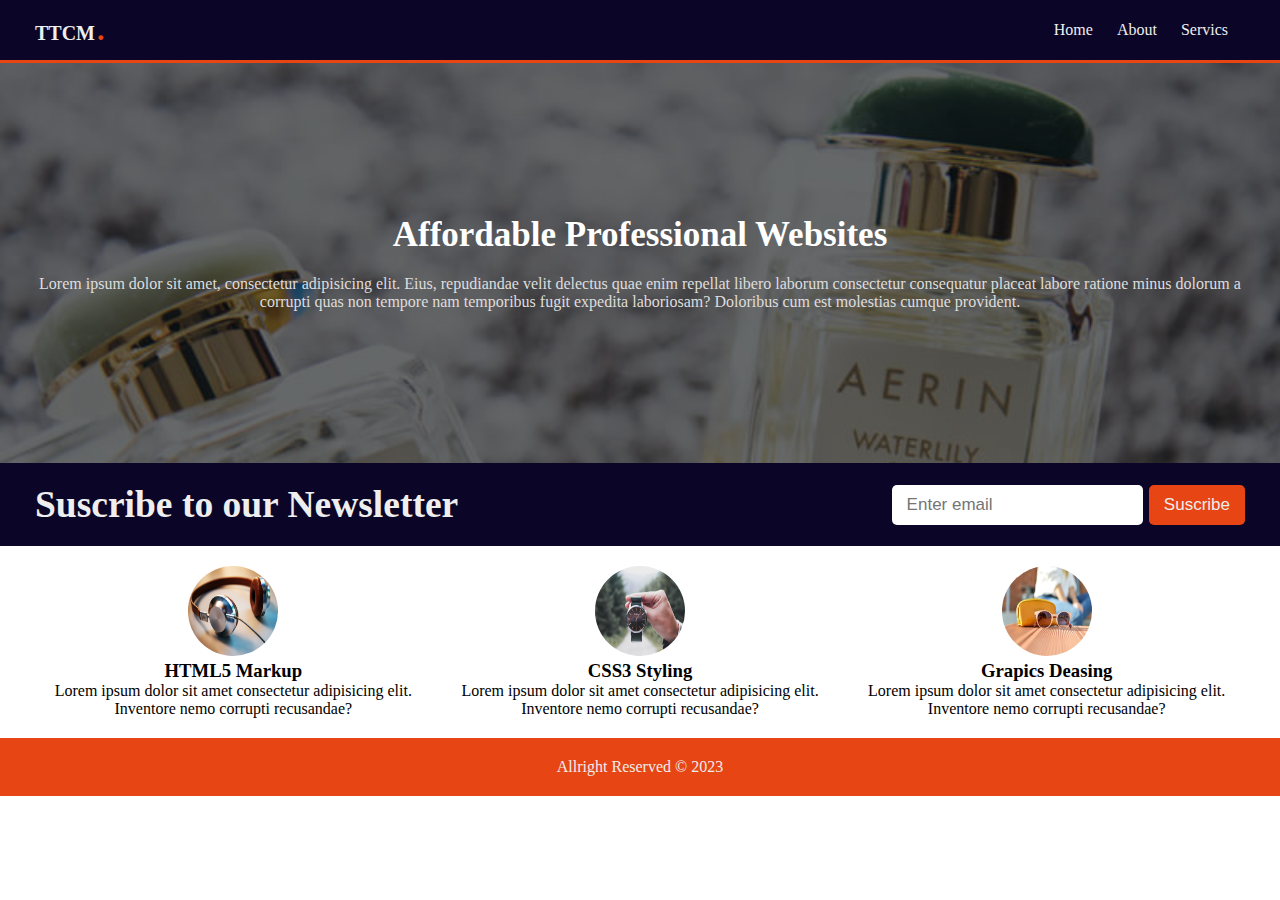
<file: dev profile 1/index.html>
<!DOCTYPE html>
<html lang="en">

<head>
    <meta charset="UTF-8">
    <meta name="viewport" content="width=device-width, initial-scale=1.0">
    <title>TTCM WEB SERVICS HOME</title>
    <link rel="stylesheet" href="style.css">
</head>

<body>


    <!-- ========================= Header Menu deasing ==================================== -->
    <section id="header" class="header">
        <div class="container">
            <div class="logo">
                <!-- <img src="about-img.jpg" alt="Please wait......"> -->
                TTCM<span>.</span>
            </div>
            <ul>
                <li>
                    <a href="index.html">Home</a>
                    <a href="about.html">About</a>
                    <a href="servics.html">Servics</a>
                </li>
            </ul>
        </div>
    </section>
    <!-- ========================== Hero section ========================================== -->
    <section id="hero" class="hero">
        <div class="container">
            <h1 class="title">Affordable Professional Websites</h1>
            <p>Lorem ipsum dolor sit amet, consectetur adipisicing elit. Eius, repudiandae velit delectus quae enim
                repellat libero laborum consectetur consequatur placeat labore ratione minus dolorum a corrupti quas non
                tempore nam temporibus fugit expedita laboriosam? Doloribus cum est molestias cumque provident.</p>
        </div>
    </section>



    <!-- ============================= News later ================================== -->
    <section id="news" class="news">
        <div class="container">
            <h2>Suscribe to our Newsletter</h2>
            <form action="#">
                <input type="email" placeholder="Enter email">
                <button type="submit">Suscribe</button>
            </form>
        </div>
    </section>


    <!-- ================================ doing secton =================================== -->
    <section id="doing" class="doing">
        <div class="container">
            <div class="card">
                <img src="portfolio-1.jpg" alt="Please wait......">
                <h3>HTML5 Markup</h3>
                <p>Lorem ipsum dolor sit amet consectetur adipisicing elit. Inventore nemo corrupti recusandae?</p>
            </div>
            <div class="card">
                <img src="portfolio-2.jpg" alt="Please wait......">
                <h3>CSS3 Styling</h3>
                <p>Lorem ipsum dolor sit amet consectetur adipisicing elit. Inventore nemo corrupti recusandae?</p>
            </div>
            <div class="card">
                <img src="portfolio-3.jpg" alt="Please wait......">
                <h3>Grapics Deasing</h3>
                <p>Lorem ipsum dolor sit amet consectetur adipisicing elit. Inventore nemo corrupti recusandae?</p>
            </div>
        </div>
    </section>

    <!-- footer section -->
    <section id="footer" class="footer">
        <div class="container">
            <p>Allright Reserved &copy; 2023</p>
        </div>
    </section>
</body>

</html>
</file>
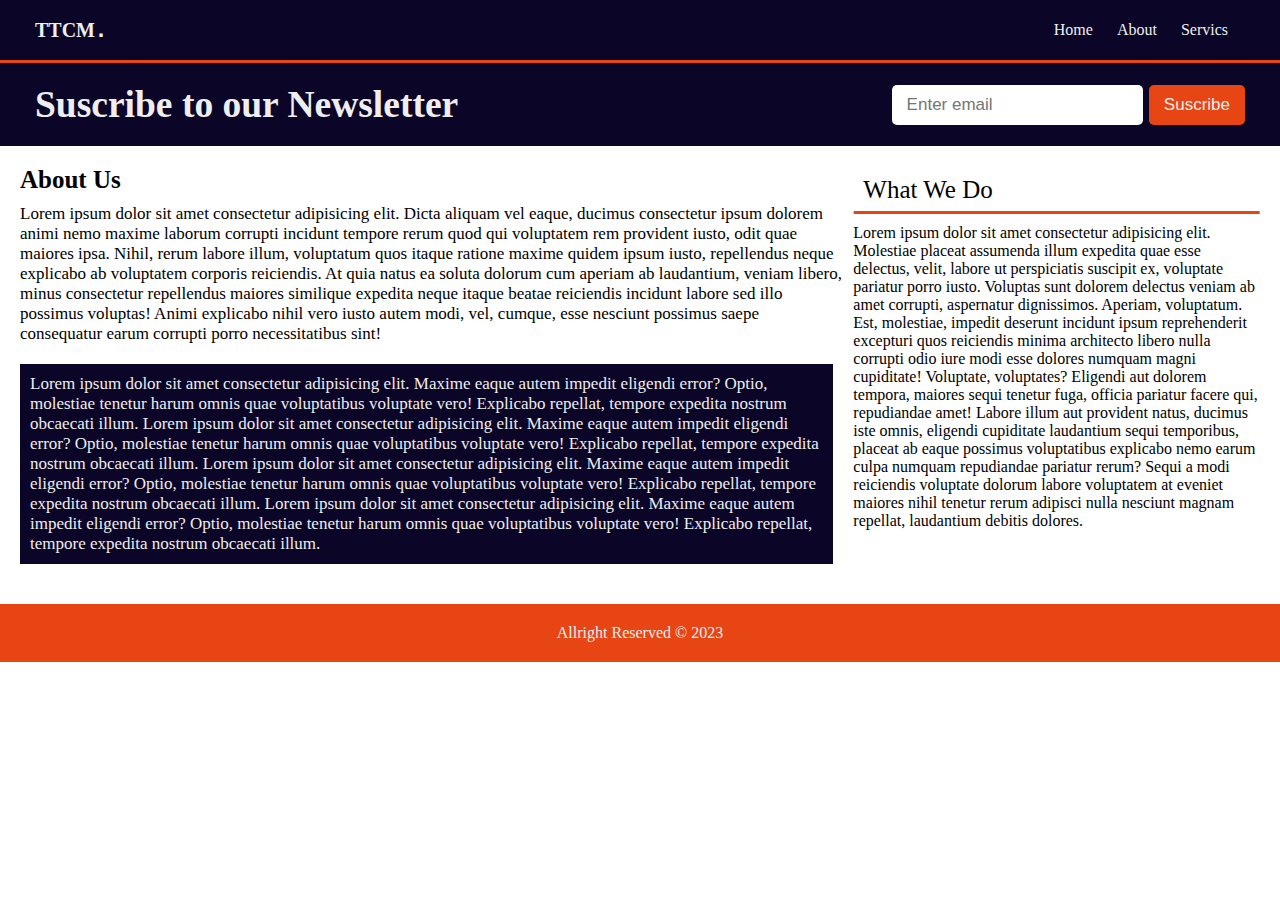
<file: dev profile 1/about.html>
<!DOCTYPE html>
<html lang="en">

<head>
    <meta charset="UTF-8">
    <meta name="viewport" content="width=device-width, initial-scale=1.0">
    <title>TTCM WEB SERVICS HOME</title>
    <link rel="stylesheet" href="style.css">
</head>

<body>


    <!-- ========================= Header Menu deasing ==================================== -->
    <section id="header" class="header">
        <div class="container">
            <div class="logo">
                <!-- <img src="about-img.jpg" alt="Please wait......"> -->
                TTCM<samp>.</samp>
            </div>
            <ul>
                <li>
                    <a href="index.html">Home</a>
                    <a href="about.html">About</a>
                    <a href="servics.html">Servics</a>
                </li>
            </ul>
        </div>
    </section>

    <!-- ============================= News later ================================== -->
    <section id="news" class="news">
        <div class="container">
            <h2>Suscribe to our Newsletter</h2>
            <form action="#">
                <input type="email" placeholder="Enter email">
                <button type="submit">Suscribe</button>
            </form>
        </div>
    </section>


    <!-- ================================ About Us secton =================================== -->
    <section id="aboutus" class="aboutus">
        <div class="container">
            <div class="left">
                <h2>About Us</h2>
                <p class="about">
                    Lorem ipsum dolor sit amet consectetur adipisicing elit. Dicta aliquam vel eaque, ducimus
                    consectetur
                    ipsum dolorem animi nemo maxime laborum corrupti incidunt tempore rerum quod qui voluptatem rem
                    provident iusto, odit quae maiores ipsa. Nihil, rerum labore illum, voluptatum quos itaque ratione
                    maxime quidem ipsum iusto, repellendus neque explicabo ab voluptatem corporis reiciendis. At quia
                    natus
                    ea soluta dolorum cum aperiam ab laudantium, veniam libero, minus consectetur repellendus maiores
                    similique expedita neque itaque beatae reiciendis incidunt labore sed illo possimus voluptas! Animi
                    explicabo nihil vero iusto autem modi, vel, cumque, esse nesciunt possimus saepe consequatur earum
                    corrupti porro necessitatibus sint!
                </p>
                <p>
                    Lorem ipsum dolor sit amet consectetur adipisicing elit. Maxime eaque autem impedit eligendi error?
                    Optio, molestiae tenetur harum omnis quae voluptatibus voluptate vero! Explicabo repellat, tempore
                    expedita nostrum obcaecati illum.
                    Lorem ipsum dolor sit amet consectetur adipisicing elit. Maxime eaque autem impedit eligendi error?
                    Optio, molestiae tenetur harum omnis quae voluptatibus voluptate vero! Explicabo repellat, tempore
                    expedita nostrum obcaecati illum.
                    Lorem ipsum dolor sit amet consectetur adipisicing elit. Maxime eaque autem impedit eligendi error?
                    Optio, molestiae tenetur harum omnis quae voluptatibus voluptate vero! Explicabo repellat, tempore
                    expedita nostrum obcaecati illum.
                    Lorem ipsum dolor sit amet consectetur adipisicing elit. Maxime eaque autem impedit eligendi error?
                    Optio, molestiae tenetur harum omnis quae voluptatibus voluptate vero! Explicabo repellat, tempore
                    expedita nostrum obcaecati illum.
                </p>
            </div>
            <div class="right">
                <aside>
                    <span class="title">What We Do</span>
                    Lorem ipsum dolor sit amet consectetur adipisicing elit. Molestiae placeat assumenda illum expedita
                    quae esse delectus, velit, labore ut perspiciatis suscipit ex, voluptate pariatur porro iusto.
                    Voluptas sunt dolorem delectus veniam ab amet corrupti, aspernatur dignissimos. Aperiam, voluptatum.
                    Est, molestiae, impedit deserunt incidunt ipsum reprehenderit excepturi quos reiciendis minima
                    architecto libero nulla corrupti odio iure modi esse dolores numquam magni cupiditate! Voluptate,
                    voluptates? Eligendi aut dolorem tempora, maiores sequi tenetur fuga, officia pariatur facere qui,
                    repudiandae amet! Labore illum aut provident natus, ducimus iste omnis, eligendi cupiditate
                    laudantium sequi temporibus, placeat ab eaque possimus voluptatibus explicabo nemo earum culpa
                    numquam repudiandae pariatur rerum? Sequi a modi reiciendis voluptate dolorum labore voluptatem at
                    eveniet maiores nihil tenetur rerum adipisci nulla nesciunt magnam repellat, laudantium debitis
                    dolores.
                </aside>
            </div>
        </div>
    </section>

    <!-- footer section -->
    <section id="footer" class="footer">
        <div class="container">
            <p>Allright Reserved &copy; 2023</p>
        </div>
    </section>
</body>

</html>
</file>
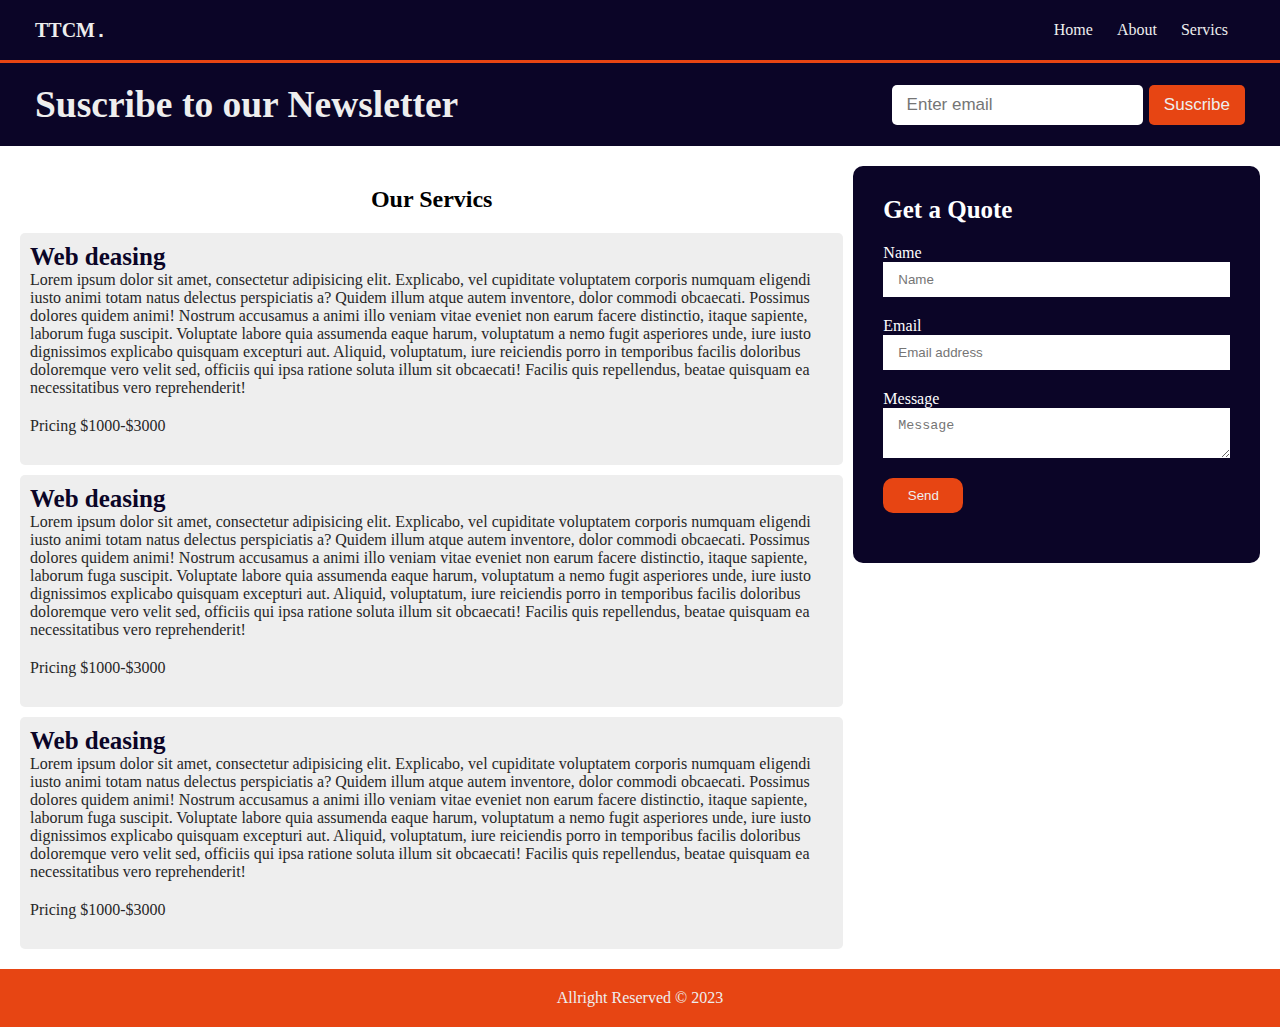
<file: dev profile 1/servics.html>
<!DOCTYPE html>
<html lang="en">

<head>
    <meta charset="UTF-8">
    <meta name="viewport" content="width=device-width, initial-scale=1.0">
    <title>TTCM WEB SERVICS HOME</title>
    <link rel="stylesheet" href="style.css">
</head>

<body>


    <!-- ========================= Header Menu deasing ==================================== -->
    <section id="header" class="header">
        <div class="container">
            <div class="logo">
                <!-- <img src="about-img.jpg" alt="Please wait......"> -->
                TTCM<samp>.</samp>
            </div>
            <ul>
                <li>
                    <a href="index.html">Home</a>
                    <a href="about.html">About</a>
                    <a href="servics.html">Servics</a>
                </li>
            </ul>
        </div>
    </section>

    <!-- ============================= News later ================================== -->
    <section id="news" class="news">
        <div class="container">
            <h2>Suscribe to our Newsletter</h2>
            <form action="#">
                <input type="email" placeholder="Enter email">
                <button type="submit">Suscribe</button>
            </form>
        </div>
    </section>


    <!-- ======================================== Our servics ======================================== -->
    <section id="outservics" class="ourservics">
        <div class="container">
            <div class="left">
                <h2 class="title">Our Servics</h2>
                <div class="card-container">
                    <div class="card">
                        <h2>Web deasing</h2>
                        <p>Lorem ipsum dolor sit amet, consectetur adipisicing elit. Explicabo, vel cupiditate
                            voluptatem corporis numquam eligendi iusto animi totam natus delectus perspiciatis a? Quidem
                            illum atque autem inventore, dolor commodi obcaecati. Possimus dolores quidem animi! Nostrum
                            accusamus a animi illo veniam vitae eveniet non earum facere distinctio, itaque sapiente,
                            laborum fuga suscipit. Voluptate labore quia assumenda eaque harum, voluptatum a nemo fugit
                            asperiores unde, iure iusto dignissimos explicabo quisquam excepturi aut. Aliquid,
                            voluptatum, iure reiciendis porro in temporibus facilis doloribus doloremque vero velit sed,
                            officiis qui ipsa ratione soluta illum sit obcaecati! Facilis quis repellendus, beatae
                            quisquam ea necessitatibus vero reprehenderit!</p>
                        <p class="price">
                            Pricing $1000-$3000
                        </p>
                    </div>

                    <div class="card">
                        <h2>Web deasing</h2>
                        <p>Lorem ipsum dolor sit amet, consectetur adipisicing elit. Explicabo, vel cupiditate
                            voluptatem corporis numquam eligendi iusto animi totam natus delectus perspiciatis a? Quidem
                            illum atque autem inventore, dolor commodi obcaecati. Possimus dolores quidem animi! Nostrum
                            accusamus a animi illo veniam vitae eveniet non earum facere distinctio, itaque sapiente,
                            laborum fuga suscipit. Voluptate labore quia assumenda eaque harum, voluptatum a nemo fugit
                            asperiores unde, iure iusto dignissimos explicabo quisquam excepturi aut. Aliquid,
                            voluptatum, iure reiciendis porro in temporibus facilis doloribus doloremque vero velit sed,
                            officiis qui ipsa ratione soluta illum sit obcaecati! Facilis quis repellendus, beatae
                            quisquam ea necessitatibus vero reprehenderit!</p>
                        <p class="price">
                            Pricing $1000-$3000
                        </p>
                    </div>
                    <div class="card">
                        <h2>Web deasing</h2>
                        <p>Lorem ipsum dolor sit amet, consectetur adipisicing elit. Explicabo, vel cupiditate
                            voluptatem corporis numquam eligendi iusto animi totam natus delectus perspiciatis a? Quidem
                            illum atque autem inventore, dolor commodi obcaecati. Possimus dolores quidem animi! Nostrum
                            accusamus a animi illo veniam vitae eveniet non earum facere distinctio, itaque sapiente,
                            laborum fuga suscipit. Voluptate labore quia assumenda eaque harum, voluptatum a nemo fugit
                            asperiores unde, iure iusto dignissimos explicabo quisquam excepturi aut. Aliquid,
                            voluptatum, iure reiciendis porro in temporibus facilis doloribus doloremque vero velit sed,
                            officiis qui ipsa ratione soluta illum sit obcaecati! Facilis quis repellendus, beatae
                            quisquam ea necessitatibus vero reprehenderit!</p>
                        <p class="price">
                            Pricing $1000-$3000
                        </p>
                    </div>

                </div>
            </div>
            <div class="right">
                <aside>
                    <form action="">
                        <h3>Get a Quote</h3>
                        <label for="name">Name</label>
                        <input type="text" placeholder="Name">

                        <label for="email">Email</label>
                        <input type="text" placeholder="Email address">

                        <label for="Message">Message</label>
                        <textarea name="" id="Message" placeholder="Message"></textarea>

                        <input type="submit" name="" id="" value="Send">
                    </form>
                </aside>
            </div>
        </div>
    </section>

    <!-- footer section -->
    <section id="footer" class="footer">
        <div class="container">
            <p>Allright Reserved &copy; 2023</p>
        </div>
    </section>
</body>

</html>
</file>
<file: dev profile 1/style.css>
* {
    margin: 0;
    padding: 0;
    box-sizing: border-box;
}

:root {
    --black: #0b0527;
    --white: #eee;
    --mini-white: #dfdddd;
    --mini-dark: #272727;
    --background-hero: #00000090;
    --display-mx-width: 1250px;
    --orange: #e74513;
}

body {
    scroll-behavior: smooth;
}




/* ======================= Header menu deasing ===================================== */
#header {
    background-color: var(--black);
    border-bottom: 3px solid var(--orange);
}

#header .container {
    display: flex;
    align-items: center;
    justify-content: space-between;
    max-width: var(--display-mx-width);
    padding: 10px 20px;
    margin: 0 auto;
}

#header .container .logo {
    height: 40px;
    max-width: 220px;
    cursor: pointer;
}

#header .container .logo {
    color: var(--white);
    line-height: 40px;
    height: 40px;
    font-size: 20px;
    font-weight: 700;
}

#header .container .logo span {
    color: var(--orange);
    margin-left: 2px;
    font-size: 30px;
}

#header .container .logo img {
    width: 100%;
    height: 100%;
}

#header .container ul {
    list-style: none;
}

#header .container ul li {
    margin: 0 7px;
}

#header .container li a {
    text-decoration: none;
    color: var(--white);
    padding: 10px 10px;
}

#header .container li a:hover {
    opacity: 0.8;
}

/* ========================

Hreo section
================================ */
#hero {
    background: linear-gradient(var(--background-hero), var(--background-hero)), url('portfolio-5.jpg');
    background-repeat: no-repeat;
    background-size: cover;
    background-attachment: fixed;
}

#hero .container {
    text-align: center;
    padding: 10px 20px;
    min-height: 400px;
    max-width: var(--display-mx-width);
    margin: 0 auto;
    display: grid;
    align-content: center;
}

#hero .container .title {
    font-size: 35px;
    margin-bottom: 20px;
    color: #fff;
    text-transform: capitalize;
}

#hero .container p {
    color: var(--mini-white);
}

/* ===================== News later ============================ */

#news {
    background-color: var(--black);
}

#news .container {
    max-width: var(--display-mx-width);
    display: flex;
    align-items: center;
    justify-content: space-between;
    padding: 20px;
    margin: 0 auto;
    color: var(--white) !important;
    font-size: 25px;
}

#news .container form input,
#news .container form button {
    padding: 10px 15px;
    border-radius: 5px;
    border: none;
    outline: none;

    font-size: 17px;
}

#news .container form button {
    background: var(--orange);
    color: var(--white);
}


@media (max-width:768px) {
    #news .container {
        flex-direction: column;
        gap: 15px;
    }
}

/* ============ Doing section =============== */
#doing {
    /* next */
}

#doing .container {
    max-width: var(--display-mx-width);
    margin: 0 auto;
    display: flex;
    align-items: center;
    justify-content: center;
    text-align: center;
    padding: 20px;
    gap: 10px;
}

#doing .container .card {
    flex: 1 1 200px;
}

#doing .container .card img {
    width: 90px;
    height: 90px;
    border-radius: 50%;

}


/* ================================ footer section ================================================== */

#footer {
    background: var(--orange);
    text-align: center;
}

#footer .container {
    padding: 20px;
    color: var(--white);

}


/* ============================ About page ============================================== */
/* ============================ About section ============================================== */

#aboutus .container {
    display: grid;
    grid-template-columns: repeat(12, 1fr);
    grid-gap: 10px;
    padding: 20px;
}

#aboutus .container .left {
    grid-column: span 8;
}

#aboutus .container .left h2 {
    font-size: 25px;
    margin-bottom: 10px;
}

#aboutus .container .left p {
    margin-bottom: 20px;
    font-size: 17px;
}

#aboutus .container .left p:last-child {
    background: var(--black);
    padding: 10px;
    margin-right: 10px;
    color: var(--white);
}

#aboutus .container .right {
    grid-column: span 4;
}

#aboutus .container .right .title {
    font-size: 25px;
    margin-bottom: 10px;
    padding: 10px;
    display: block;
    position: relative;
}

#aboutus .container .right .title::after {
    content: '';
    position: absolute;
    left: 50%;
    bottom: 0;
    transform: translateX(-50%);
    width: 100%;
    height: 3px;
    background-color: var(--orange);
}

@media (max-width:768px) {

    #aboutus .container .right {
        grid-column: span 12;
    }


    #aboutus .container .left {
        grid-column: span 12;
    }
}

/* ========================= Servics page ========================================== */
/* ========================= outservics ========================================== */
#outservics .container {
    display: grid;
    grid-template-columns: repeat(12, 1fr);
    grid-gap: 10px;
    padding: 20px;
}

#outservics .container .left {
    grid-column: span 8;
}

#outservics .container .right {
    grid-column: span 4;
}

#outservics .container .left .title {
    text-align: center;
    border-bottom: 20px;
    padding: 20px;
}

#outservics .container .left .card-container {
    display: flex;
    flex-direction: column;
    gap: 10px;
}

#outservics .container .left .card-container .card {
    background: var(--white);
    padding: 10px;
    border-radius: 5px;

}

#outservics .container .left .card-container .card h2 {
    color: var(--black);
    font-size: 25px;
}

#outservics .container .left .card-container .card p {
    color: var(--mini-dark);
    margin-bottom: 20px;
}

#outservics .container .right form {
    display: grid;
    grid-template-columns: 1fr;
    background: var(--black);
    color: #fff;
    padding: 30px;
    border-radius: 10px;

}

#outservics .container .right form h3 {
    margin-bottom: 20px;
    font-size: 25px;
}

#outservics .container .right form input,
#outservics .container .right form textarea {
    padding: 10px 15px;
    margin-bottom: 20px;
    border: none;
    outline: none;
}

#outservics .container .right form input[type='submit'] {
    width: 80px;
    background: var(--orange);
    color: var(--white);
    border-radius: 10px;
}

@media (max-width:768px) {

    #outservics .container .right {
        grid-column: span 12;
    }


    #outservics .container .left {
        grid-column: span 12;
    }
}
</file>
